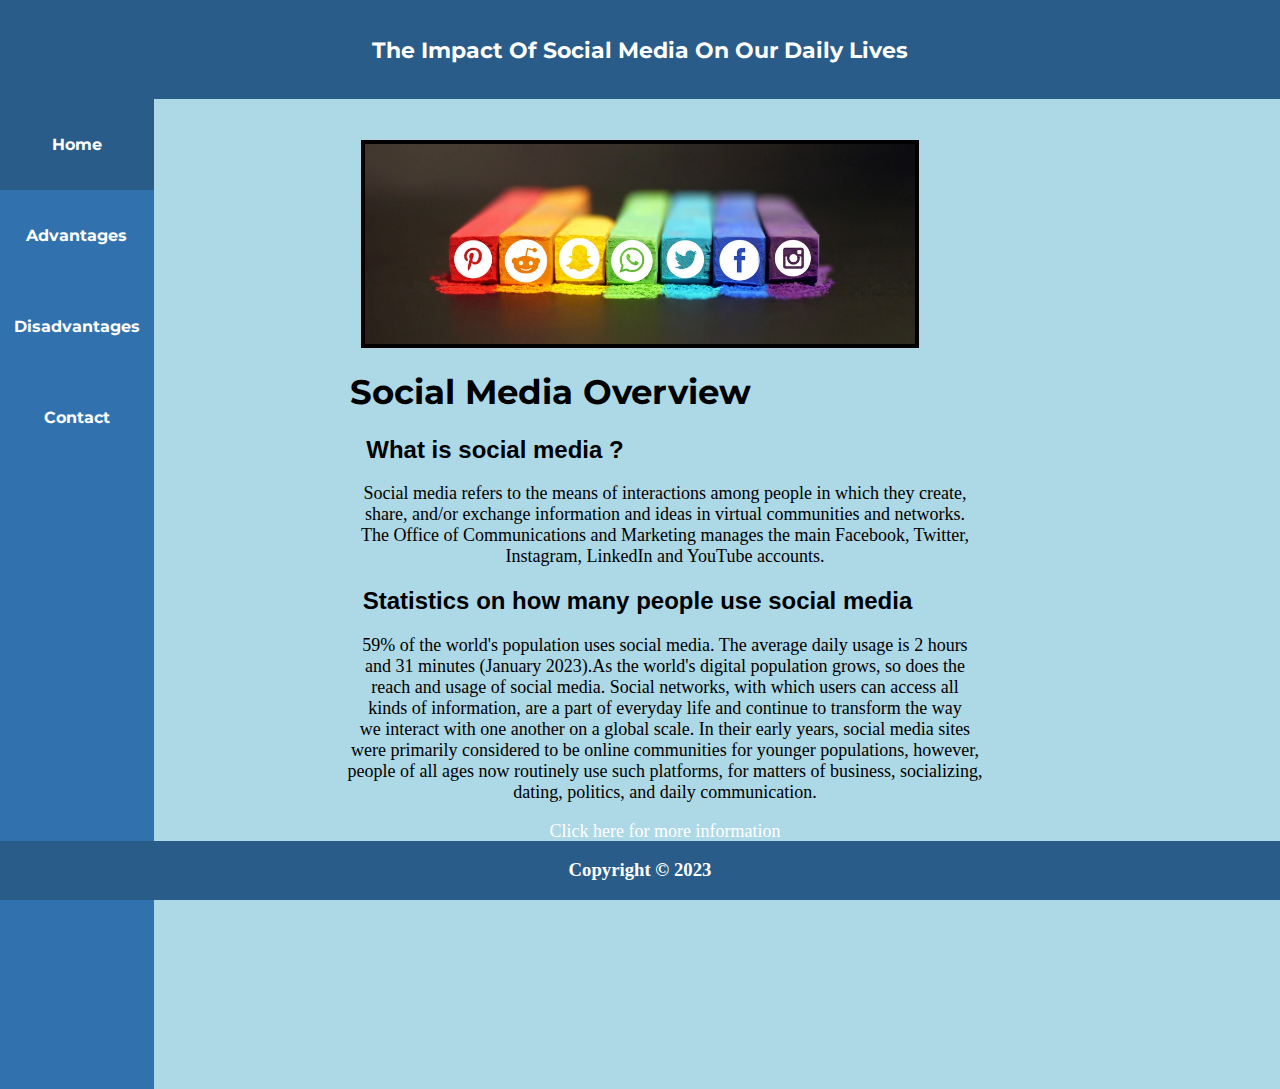
<file: index.html>
<!DOCTYPE html>
<html lang="en">
<head>
    
    <link rel="stylesheet" href="style/style1.css">
    <meta charset="UTF-8">
    <meta http-equiv="X-UA-Compatible" content="IE=edge">
    <meta name="viewport" content="width=device-width, initial-scale=1.0">
    <title>SocialMedia</title>
    <link rel="preconnect" href="https://fonts.googleapis.com">
    <link rel="preconnect" href="https://fonts.gstatic.com" crossorigin>
    <link href="https://fonts.googleapis.com/css2?family=Montserrat:wght@200&display=swap" rel="stylesheet">
    <style>
        body{background-color:lightblue ;}
    </style>

    <link rel="icon" type="image/png" sizes="32x32" href="images/faviconicon.png">

</head>

<body>
    <div>
        <nav>
            <ul>
                <li id ="active"><a href="index.html" title="Home Page"><strong>Home</strong></a></li>
                <li><a href="index2.html" title="Advanatges Page"><strong>Advantages</strong></a></li>
                <li><a href="index3.html" title="Disadvantages Page"><strong>Disadvantages</strong></a></li> 
                <li><a href="index4.html" title="Contact Page"><strong>Contact</strong> </a></li>
            </ul>
        </nav>
    </div>
    <header>
        <div class="header">
            <h1>The Impact Of Social Media On Our Daily Lives</h1>
        </div>
        
        
        <img src="./images/BigSocialMedia.webp" height="200" width="550" class="image1" alt="logo">
    </header>

    <main>
        <h1 id="section1">Social Media Overview</h1>
        <h2>What is social media ?</h2>
        
        <!--https://www.techtarget.com/whatis/definition/social-media-->
        <p>Social media refers to the means of interactions among people in which they create,<br> share, and/or exchange information and ideas in virtual communities and networks.<br> The Office of Communications and Marketing manages the main Facebook, Twitter,<br> Instagram, LinkedIn and YouTube accounts. </p>
        
        <h2 id="section2">Statistics on how many people use social media</h2>

        <!--source  https://www.smartinsights.com/social-media-marketing/social-media-strategy/new-global-social-media-research/#:~:text=59%25%20of%20the%20world's%20population,10%20digital%20marketing%20statistics%20sources.-->
        <p>59% of the world's population uses social media. The average daily usage is 2 hours <br> and 31 minutes (January 2023).As the world's digital population grows, so does the<br> reach and usage of social media. Social networks, with which users can access all <br>kinds of information, are a part of everyday life and continue to transform the way <br> we interact with one another on a global scale. In their early years, social media sites <br> were primarily considered to be online communities for younger populations, however,<br> people of all ages now routinely use such platforms, for matters of business, socializing,<br> dating, politics, and daily communication.</p>
        <p><a href="https://www.smartinsights.com/social-media-marketing/social-media-strategy/new-global-social-media-research/#:~:text=59%25%20of%20the%20world" title="Statistics">Click here for more information</a></p>
    </main>
    

    <footer>
        <h3>Copyright © 2023</h3>
    </footer>


    
</body>
</html>
</file>
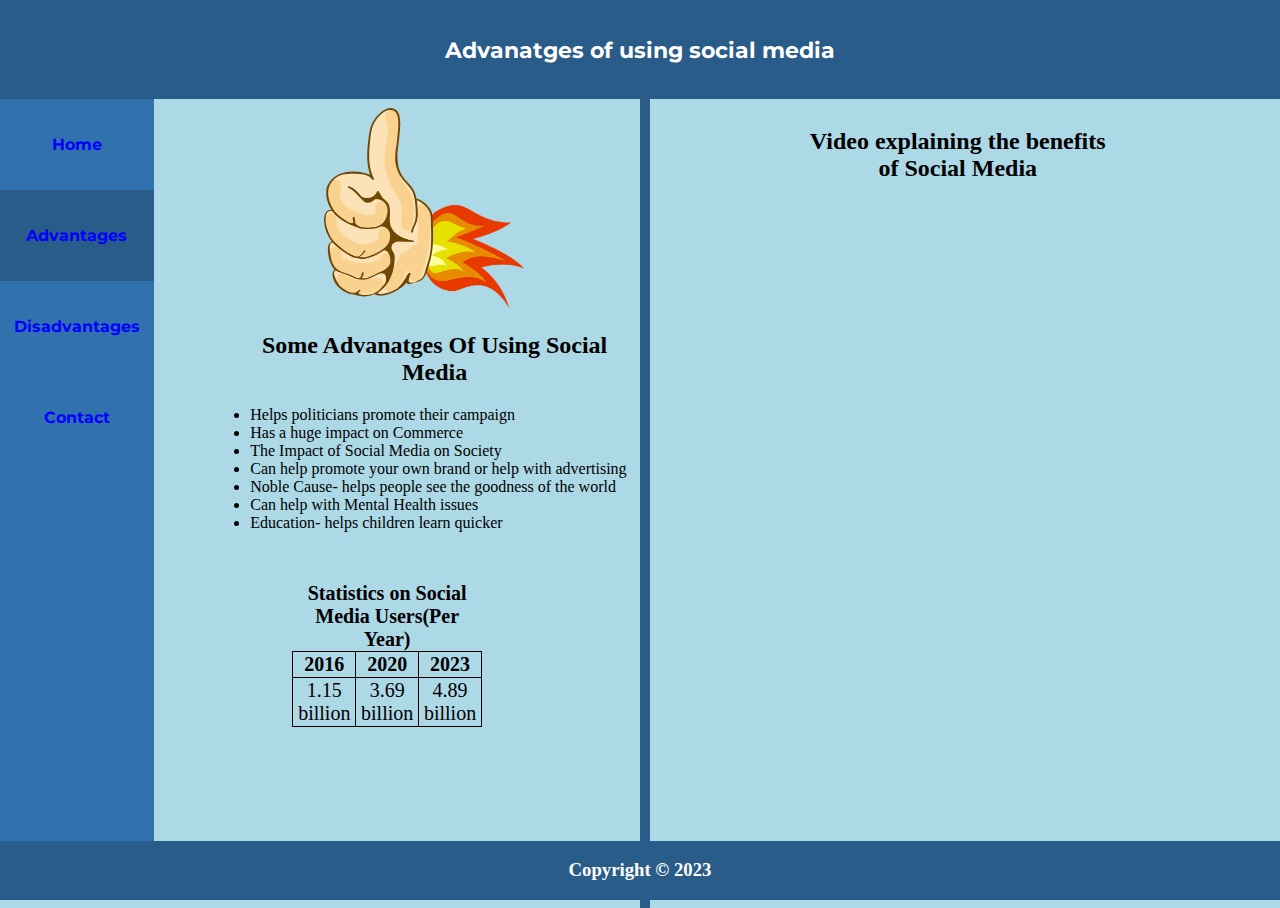
<file: index2.html>
<!DOCTYPE html>
<html lang="en">
<head>
    <meta charset="UTF-8">
    <meta http-equiv="X-UA-Compatible" content="IE=edge">
    <meta name="viewport" content="width=device-width, initial-scale=1.0">
    <link rel="stylesheet" href="style/style2.css">
    <title>Disdvanatges</title>
    <link href="https://fonts.googleapis.com/css2?family=Montserrat:wght@200&display=swap" rel="stylesheet">
    <style>
        body{background-color:lightblue ;}
    </style>
    <link rel="icon" type="image/png" sizes="32x32" href="images/faviconicon.png">

</head>
<body>
    <nav>
        <ul class="ul1">
            <li><a href="index.html" title="Home Page"><strong>Home</strong></a></li>
            <li id="active"><a href="index2.html" title="Advanatges Page"><strong>Advantages</strong></a></li>
            <li><a href="index3.html" title="Disadvantages Page"><strong>Disadvantages</strong></a></li> 
            <li><a href="index4.html" title="Contact Page"><strong>Contact</strong> </a></li>

        </ul>
    </nav>
    <header>
        <div class="header">
            <h1>Advanatges of using social media </h1>
        </div>
    </header>
    
    <main>
        <img src="images/thumbsup.png" height="200" width="200" alt="logo">
        <h2 id="SAO">Some Advanatges Of Using Social Media</h2>


        <!--source-https://www.simplilearn.com/real-impact-social-media-article-->
        <ul class="ul2">
            <li>Helps politicians promote their campaign</li>
            <li>Has a huge impact on Commerce</li>
            <li>The Impact of Social Media on Society</li>
            <li>Can help promote your own brand or help with advertising</li>
            <li>Noble Cause- helps people see the goodness of the world</li>
            <li>Can help with Mental Health issues</li>
            <li>Education- helps children learn quicker</li>
        </ul>

        <table>
            <tr>
                <caption><strong>Statistics on Social Media Users(Per Year)</strong></caption>
                <th>2016</th>
                <th>2020</th>
                <th>2023</th>
            </tr>
            <tr>
                <td>1.15 billion</td>
                <td>3.69 billion</td>
                <td>4.89 billion</td>
            </tr>

        </table>

        
    </main>
    
    <aside>
        <h2>Video explaining the benefits of Social Media</h2>
        <iframe class="video" width="550" height="300" src="https://www.youtube.com/embed/DnKpnojwz2M" title="YouTube video player" frameborder="0" allow="accelerometer; autoplay; clipboard-write; encrypted-media; gyroscope; picture-in-picture; web-share" allowfullscreen></iframe>
    </aside>


    <footer>
        <h3>Copyright © 2023</h3>
    </footer>
</body>
</html>
</file>
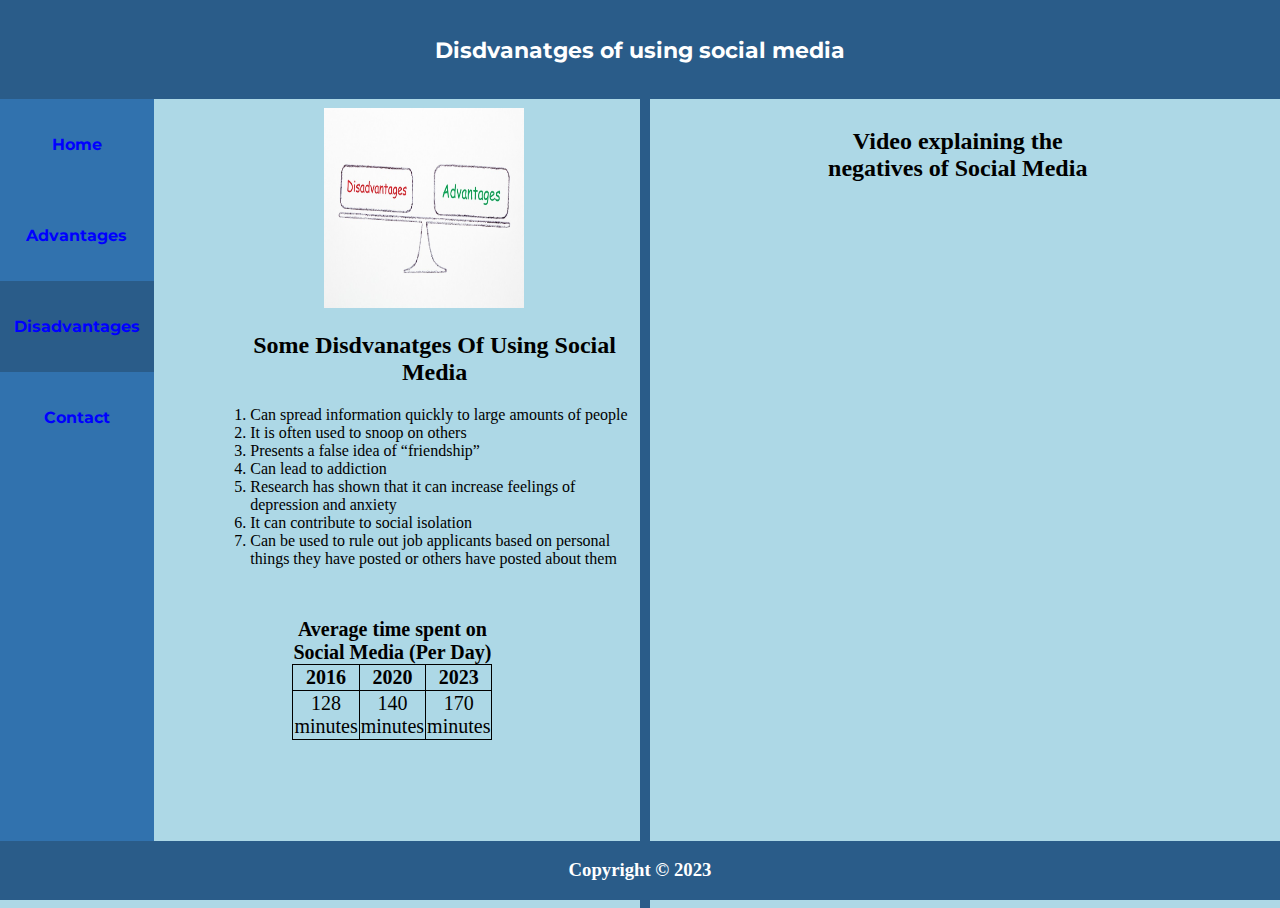
<file: index3.html>
<!DOCTYPE html>
<html lang="en">
<head>
    <meta charset="UTF-8">
    <meta http-equiv="X-UA-Compatible" content="IE=edge">
    <meta name="viewport" content="width=device-width, initial-scale=1.0">
    <link rel="stylesheet" href="style/style2.css">
    <title>Advanatges</title>
    <link href="https://fonts.googleapis.com/css2?family=Montserrat:wght@200&display=swap" rel="stylesheet">
    <style>
        body{background-color:lightblue ;}
    </style>
    <link rel="icon" type="image/png" sizes="32x32" href="images/faviconicon.png">

</head>
<body>
    <nav>
        <ul class="ul1">
            <li><a href="index.html" title="Home Page"><strong>Home</strong></a></li>
            <li><a href="index2.html" title="Advanatges Page"><strong>Advantages</strong></a></li>
            <li id="active"><a href="index3.html" title="Disadvantages Page"><strong>Disadvantages</strong></a></li> 
            <li><a href="index4.html" title="Contact Page"><strong>Contact</strong> </a></li>

        </ul>
    </nav>
    <header>
        <div class="header">
            <h1>Disdvanatges of using social media </h1>
        </div>
    </header>

    <main>
        <img src="images/disadvantages.jfif" height="200" width="200" alt="logo">
        <h2>Some Disdvanatges Of Using Social Media</h2>

        <!--source https://www.lewisu.edu/experts/wordpress/index.php/the-pros-and-cons-of-using-social-media/-->
        <ol class="ul2">
            <li>Can spread information quickly to large amounts of people</li>
            <li>It is often used to snoop on others</li>
            <li>Presents a false idea of “friendship”</li>
            <li>Can lead to addiction</li>
            <li>Research has shown that it can increase feelings of depression and anxiety</li>
            <li>It can contribute to social isolation</li>
            <li>Can be used to rule out job applicants based on personal things they have posted or others have posted about them</li>
        </ol>

        <table>
            <tr>
                <caption><strong>Average time spent on Social Media (Per Day)</strong></caption>
                <th>2016</th>
                <th>2020</th>
                <th>2023</th>
            </tr>
            <tr>
                <td>128 minutes</td>
                <td>140 minutes</td>    
                <td>170 minutes</td>
            </tr>

        </table>

        
    </main>

    <aside>
        <h2>Video explaining the negatives of Social Media</h2>
        <iframe class="video" width="560" height="315" src="https://www.youtube.com/embed/GSdMK8abuBk" title="YouTube video player" frameborder="0" allow="accelerometer; autoplay; clipboard-write; encrypted-media; gyroscope; picture-in-picture; web-share" allowfullscreen></iframe>
    </aside>

    <footer>
        <h3>Copyright © 2023</h3>
    </footer>
</body>
</html>
</file>
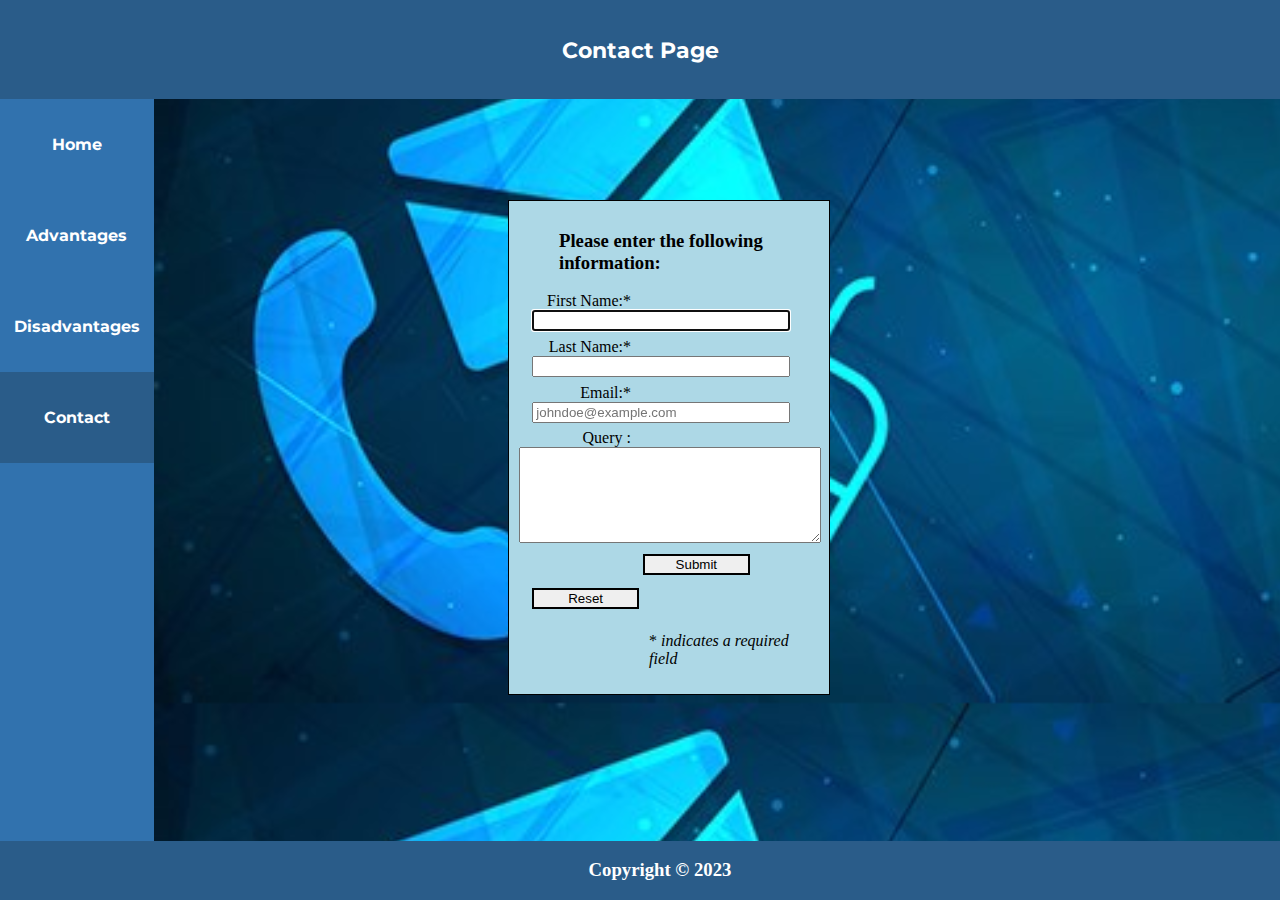
<file: index4.html>
<!DOCTYPE html>
<html lang="en">
<head>
    <meta charset="UTF-8">
    <meta http-equiv="X-UA-Compatible" content="IE=edge">
    <meta name="keywords" content="Contact us, send a query">
    <title>Contact Page</title>
    <link rel="stylesheet" href="style/style4.css">
    <link href="https://fonts.googleapis.com/css2?family=Montserrat:wght@200&display=swap" rel="stylesheet">
    <link rel="icon" type="image/png" sizes="32x32" href="images/faviconicon.png">
</head>
<body>
    <div>
        <nav>
            <ul>
                <li><a href="index.html" title="Home Page"><strong>Home</strong></a></li>
                <li><a href="index2.html" title="Advanatges Page"><strong>Advantages</strong></a></li>
                <li><a href="index3.html" title="Disadvantages Page"><strong>Disadvantages</strong></a></li> 
                <li id="active"><a href="index4.html" title="Contact Page"><strong>Contact</strong> </a></li>
            </ul>
        </nav>
    </div>
    <header>
        <div class="header">
            <h1>Contact Page</h1>
        </div>
    </header>
    
    <main>
        <section>
            <h3>Please enter the following information:</h3>
            <form action="http:/foo.com" method="get">
                <label for="first_name">First Name:<span class="required">*</span></label>
                <input type="text" name="first_name" id="first_name" autofocus required><br>
                <label for="last_name">Last Name:<span class="required">*</span></label>
                <input type="text" name="last_name" id="last_name" autofocus required><br>
                <label for="email">Email:<span class="required">*</span></label>
                <input type="email" name="email" id="email" required placeholder="johndoe@example.com"><br>

                <label for="message">Query  :</label>
                <textarea cols="35" rows="6" 
                id="message" name="message" placeholder="Your message must be less than 200 charachters" data-maxlength="200"> </textarea><br>
                <input type="submit" name="submit" id="button" value="Submit">
                <input type="reset" name="reset" id="reset">

                <p><span class="required">*</span> <em>indicates a required field</em></p>
            </form>



        </section>
    </main>


    <footer>
        <h3>Copyright © 2023</h3>
    </footer>
</body>
</html>
</file>
<file: style/style1.css>
h1{
  font-size: clamp(1rem,1.75vw,4rem);
}
 #section1{
  text-align: center;
  font-size: 0.9cm;
  margin-right: 180px;
  font-family: 'Montserrat', sans-serif;
 }
 
 #active{
  background-color: #2a5c89;
 }
 

 h2{
  text-align: center;
  margin-right: 290px;
  font-family:proxima-nova,Arial,Helvetica,sans-serif;
 }
 #section2{
  
    text-align: center;
    margin-right: 5px;
    font-family:proxima-nova,Arial,Helvetica,sans-serif;
   
 }

 .HomePage{
  background-color: lightblue;
 }
 


a:visited { text-decoration: none; color:white;}
a:link { text-decoration: none; color:white; }
a:focus{text-decoration: none;color: white;}
a:hover, a:active{ text-decoration: none; color:darkblue}

.image1{
    border: 4px solid black;
    display: block;
    margin-left: auto;
    margin-right: auto;
    margin-top: 140px;
      
}



img:hover{
    cursor: pointer;
    transform: scale(1.2);
    transition: transform .2s;
}
 
 ul {
  margin: 0;
  padding: 0;
  width: 12%;
  height: 110vh;
  background-color: #3172ae;
  position:absolute;
  top:11vh;
  left: 0px;
  font-size: clamp(1rem,1vw,4rem);
}

.header{
  text-align: center;
  background-color: #2a5c89;
  padding: 0px;
  position:absolute;
  top: 0px;
  left: 0px;
  width: 100%;
  color: white;
  font-family: 'Montserrat', sans-serif;
  display: flex;
  align-content: center;
  flex-direction: column;
  justify-content: center;
  min-height: 11vh;
}

li a {
  position: sticky;
  display: block;
  padding: 4vh;
  text-decoration: none;
  margin-top: 0px;  
  margin-bottom: 0px;
  font-size: clamp(1rem,1.vw,4rem);
  text-align: center;
  display:flex;
  justify-content: center;
  font-family: 'Montserrat', sans-serif;
  color: white;
}

li a:hover {
  background-color: #2a5c89;
  transition: background-color 0.6s ease;
  color: darkblue;
}

p{
  text-align: center;
  font-size: large;
  margin-left: 50px
}

footer{
  color: white;
  left: 0px;
  position:fixed;
  bottom:0px;
  width: 100%;
  background-color:#2a5c89;
  text-align: center;
  
}
</file>
<file: style/style2.css>
h1{
  font-size: clamp(1rem,1.75vw,4rem);
}
h2{
  margin-left: 35%;
  text-align: center;
}

.header{
  text-align: center;
  background-color: #2a5c89;
  padding: 0px;
  position:absolute;
  top: 0px;
  left: 0px;
  width: 100%;
  color: white;
  font-family: 'Montserrat', sans-serif;
  display: flex;
  align-content: center;
  flex-direction: column;
  justify-content: center;
  min-height: 11vh;
  
}
img{
  margin-left: 50%;
  margin-top: 100px;
}

#active{
  background-color: #2a5c89;
 }

a:visited { text-decoration: none; color:white;}
a:link { text-decoration: none; color:blue; }
a:focus{text-decoration: none;color: white;}
a:hover, a:active{ text-decoration: none; color:darkblue}

.ul1 {
  margin: 0;
  padding: 0;
  width: 12%;
  height: 800px;
  background-color: #3172ae;
  position:absolute;
  top:11vh;
  left: 0px;
  font-size: clamp(1rem,1vw,4rem);  
}

li a {
  position: sticky;
  display: block;
  padding: 4vh;
  text-decoration: none;
  margin-top: 0px;  
  margin-bottom: 0px;
  font-size: clamp(1rem,1.vw,4rem);
  text-align: center;
  display:flex;
  justify-content: center;
  font-family: 'Montserrat', sans-serif;
  color: white;
}

li a:hover {
  background-color: #2a5c89;
  transition: background-color 0.4s ease;
  color: darkblue;
}
footer{
  color: white;
  left: 0px;
  position:fixed;
  bottom:0px;
  width: 100%;
  background-color:#2a5c89;
  text-align: center;
  
}

.image{
  border: 4px solid black;
  display: block;
  margin-left: auto;
  margin-right: auto;
  margin-top: 140px;
    
}



img:hover{
  cursor: pointer;
  transform: scale(1.2);
  transition: transform .2s;
}



main{
  height: 900px;
  width: 50%;
  float: left;
  border-right: 10px solid #2a5c89;
}

aside {
  width: 35.85%;
  
  margin-top: 100px;
  position: absolute;
  margin-left: 50%;
  
}
.video{
  margin-top: 5%;
  margin-left: 25%;
}

.ul2{ 
  margin-left: 32%;
  font-size: clamp(1rem,1vw,4rem);  

}

table{
  margin-top: 50px;
  margin-left: 45%;
  
  text-align: center;
  font-size: 20px;

  width:30%;
  border: 1px solid black;
  border-collapse: collapse;

  padding: 2%;
}

th,td,tr{
  border: 1px solid black;
  text-align: center;
}
</file>
<file: style/style4.css>
h1{
    font-size: clamp(1rem,1.75vw,4rem);
  }
   #section1{
    text-align: center;
    font-size: 0.9cm;
    margin-right: 180px;
    font-family: 'Montserrat', sans-serif;
   }
  
   h2{
    text-align: center;
    margin-right: 290px;
    font-family:proxima-nova,Arial,Helvetica,sans-serif;
   }

   h3{
    margin-left: 40px;
   }
   #section2{
    
      text-align: center;
      margin-right: 5px;
      font-family:proxima-nova,Arial,Helvetica,sans-serif;
     
   }
  
   #active{
    background-color: #2a5c89;
   }
   
  
  
  a:visited { text-decoration: none; color:white;}
  a:link { text-decoration: none; color:white; }
  a:focus{text-decoration: none;color: white;}
  a:hover, a:active{ text-decoration: none; color:darkblue}
   
   ul {
    margin: 0;
    padding: 0;
    width: 12%;
    height: 800px;
    background-color: #3172ae;
    position:absolute;
    top:11vh;
    left: 0px;
    font-size: clamp(1rem,1vw,4rem);
  }
 
  
  .header{
    text-align: center;
    background-color: #2a5c89;
    padding: 0px;
    position:absolute;
    top: 0px;
    left: 0px;
    width: 100%;
    color: white;
    font-family: 'Montserrat', sans-serif;
    display: flex;
    align-content: center;
    flex-direction: column;
    justify-content: center;
    min-height: 11vh;
  }
  
  li a {
    position: sticky;
    display: block;
    padding: 4vh;
    text-decoration: none;
    margin-top: 0px;  
    margin-bottom: 0px;
    font-size: clamp(1rem,1.vw,4rem);
    text-align: center;
    display:flex;
    justify-content: center;
    font-family: 'Montserrat', sans-serif;
    color: white;
  }
  
  li a:hover {
    background-color: #2a5c89;
    transition: background-color 0.6s ease;
    color: darkblue;
  }
  
  
  
  footer{
    color: white;
    left: 0px;
    position:fixed;
    bottom:0px;
    width: 100%;
    background-color:#2a5c89;
    text-align: center;
    
  }

  body{
    background-image: url('../images/contactimage.jpg');
    background-size:cover;
  }

  main{
    margin-right: 35%;
    margin-left: 500px;
    margin-top: 200px;
    padding:10px;
    border: solid 1px black;
    background-color: lightblue;
    min-height: 400px;

  }
  p{
    margin-left: 130px;
  }

  label{
    float: left;
    width: 112px;
    padding-right: 10px;
    text-align: right;
    margin-left: auto;
    margin-right: auto;
  }

  input{
    margin-left: 1em;
    margin-bottom: .5em;
    width: 250px;
  }

  #button{
    margin-top: .5em;
    margin-left: 124px;
    width: 8em;
    border: 2px solid black;
  }

  #reset{
    margin-top: .5em;
    
    width: 8em;
    border: 2px solid black;
  }

  input[type="radio"]{
    width: 10px;
  }
</file>
